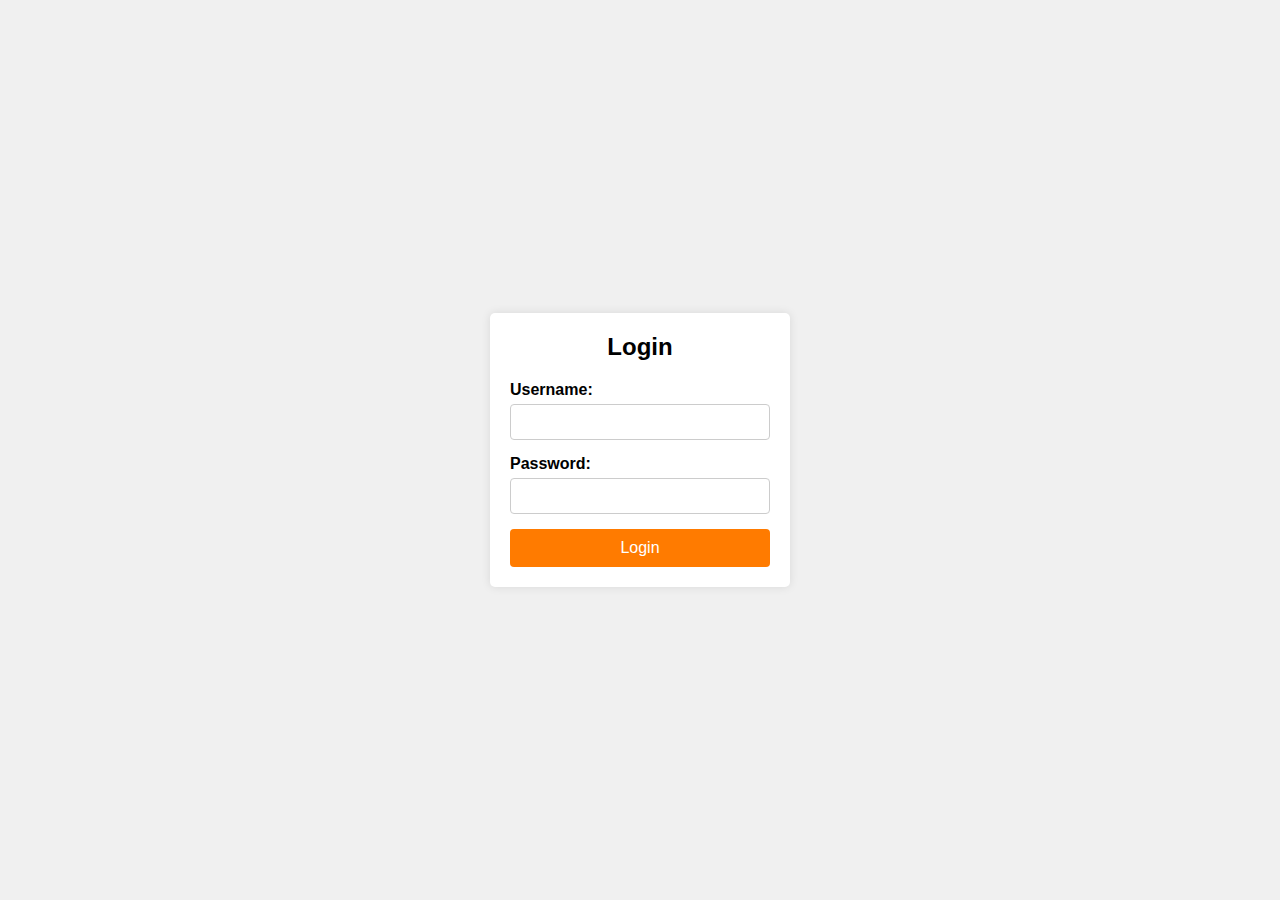
<file: index.html>
<!DOCTYPE html>
<html lang="en">
<head>
    <meta charset="UTF-8">
    <meta name="viewport" content="width=device-width, initial-scale=1.0">
    <title>Login Page</title>
    <link rel="stylesheet" href="index.css">
</head>
<body>
    <div class="container">
        <h2>Login</h2>
        <form id="loginForm">
            <div class="form-group">
                <label for="username">Username:</label>
                <input type="text" id="username" name="username" required>
            </div>
            <div class="form-group">
                <label for="password">Password:</label>
                <input type="password" id="password" name="password" required>
            </div>
            <button type="submit" >Login</button>
        </form>
    </div>

    <script src="indext.js"></script>
</body>
</html>
</file>
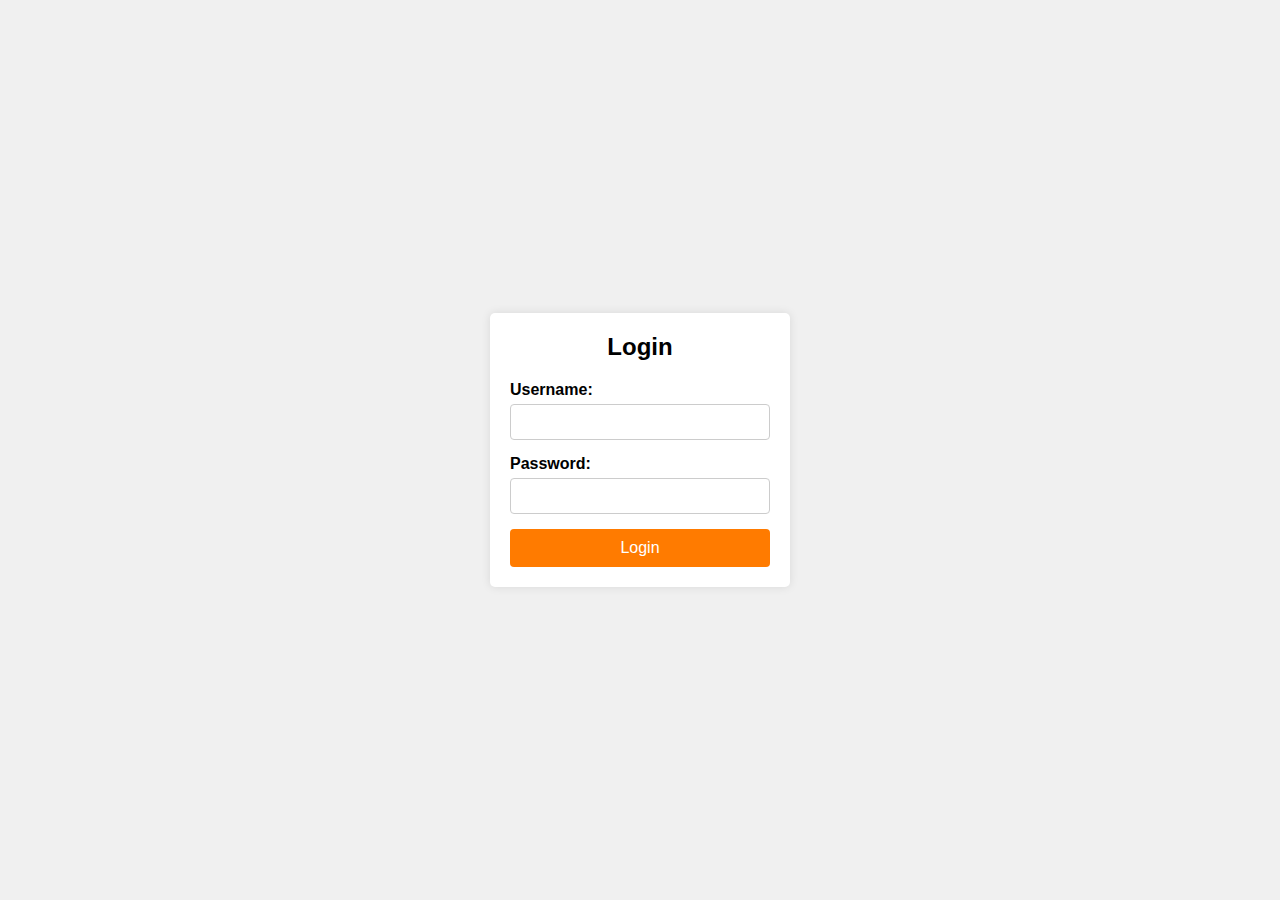
<file: Home.html>
<!DOCTYPE html>
<html lang="en">
<head>
    <meta charset="UTF-8">
    <meta name="viewport" content="width=device-width, initial-scale=1.0">
    <title>Home</title>
    <link rel="stylesheet" href="Home.css">
</head>
<body>
    <div class="container">
        <h1 id="logo">StoryHive</h1>
        
        <div class="nav-buttons">
            <a href="Home.html"><button id="homeButton">Feed</button></a>
            <a href="users.html"><button id="usersButton">Users</button></a>
            <a href="Profile.html"><button id="profileButton">Profile</button></a>
        </div>
        <div class="inputarea">
            
        </div>
    </div>
    
    
    <div id="greeting"></div>
    
    

    <script src="Home.js"></script>
</body>
</html>
</file>
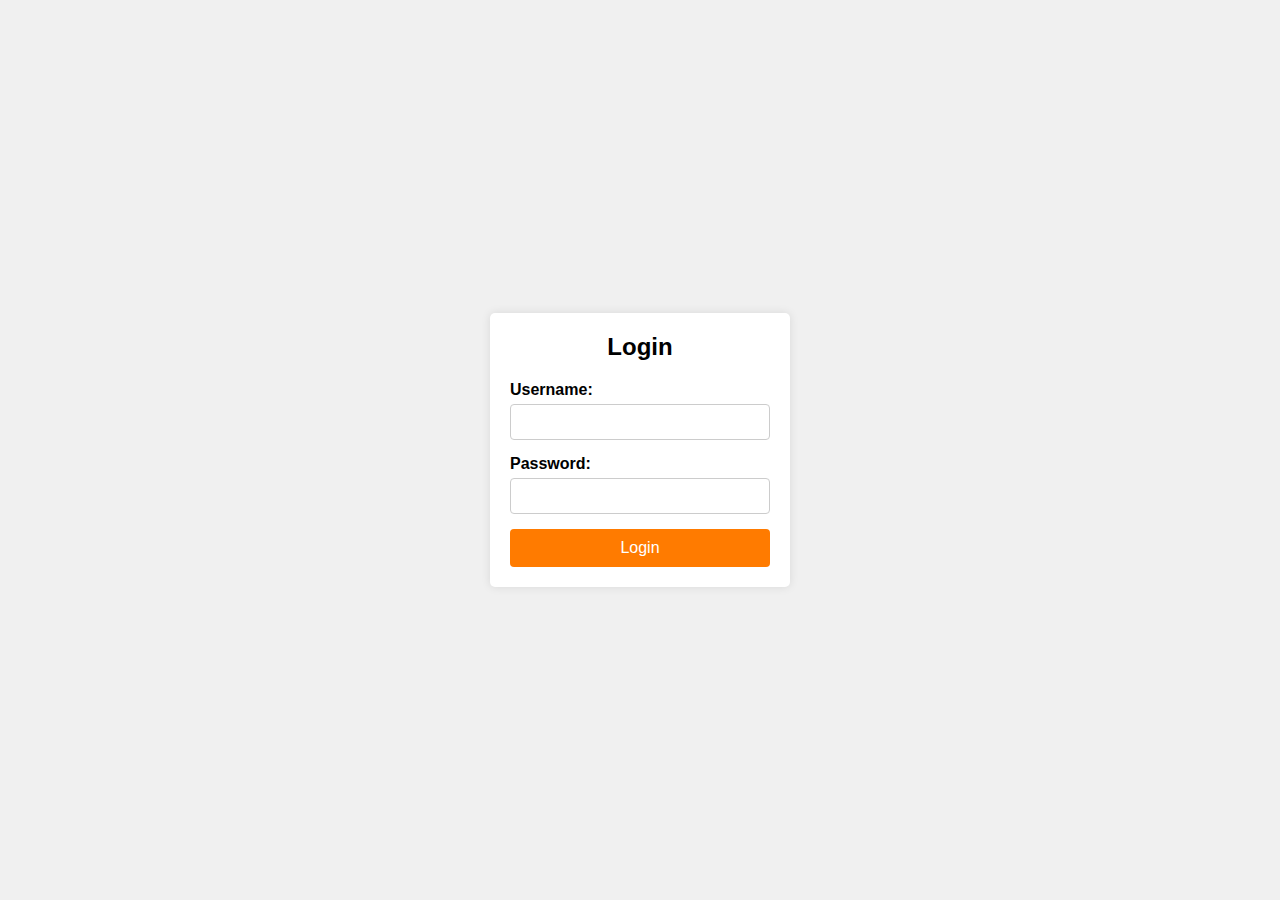
<file: Profile.html>
<!DOCTYPE html>
<html lang="en">
<head>
    <meta charset="UTF-8">
    <meta name="viewport" content="width=device-width, initial-scale=1.0">
    <title>Profile</title>
    <link rel="stylesheet" href="Profile/Profile.css">
    <link rel="stylesheet" href="https://cdnjs.cloudflare.com/ajax/libs/font-awesome/6.0.0-beta3/css/all.min.css">
</head>
</head>
<body>
    <div class="container">
        <h1 id="logo">StoryHive</h1>
        
        <div class="nav-buttons">
            <a href="Home.html"><button id="homeButton">Feed</button></a>
            <a href="Users.html"><button id="usersButton">Users</button></a>
            <a href="Profile.html"><button id="profileButton">Profile</button></a>
        </div>
    </div>
    
    <div id="profile-info">
        <div class="profile-imgsec">
            <img id="profile-image" src="" alt="Profile Photo">
            <h2 id="username"></h2>
        </div>
        

        <div id="stats">
            <div class="stat-item">
                <p class="stat-title">Total Posts</p>
                <p id="total-posts" class="stat-value">0</p>
            </div>
            <div class="stat-item">
                <p class="stat-title">Total Likes</p>
                <p id="total-likes" class="stat-value">Total Likes: 0</p>
            </div>
        </div>

    </div>
    
    <div id="posts">
        <h3>Your Posts</h3>
        <div id="posts-container"></div>
    </div>

    <script src="Profile/Profile.js"></script>
</body>
</html>
</file>
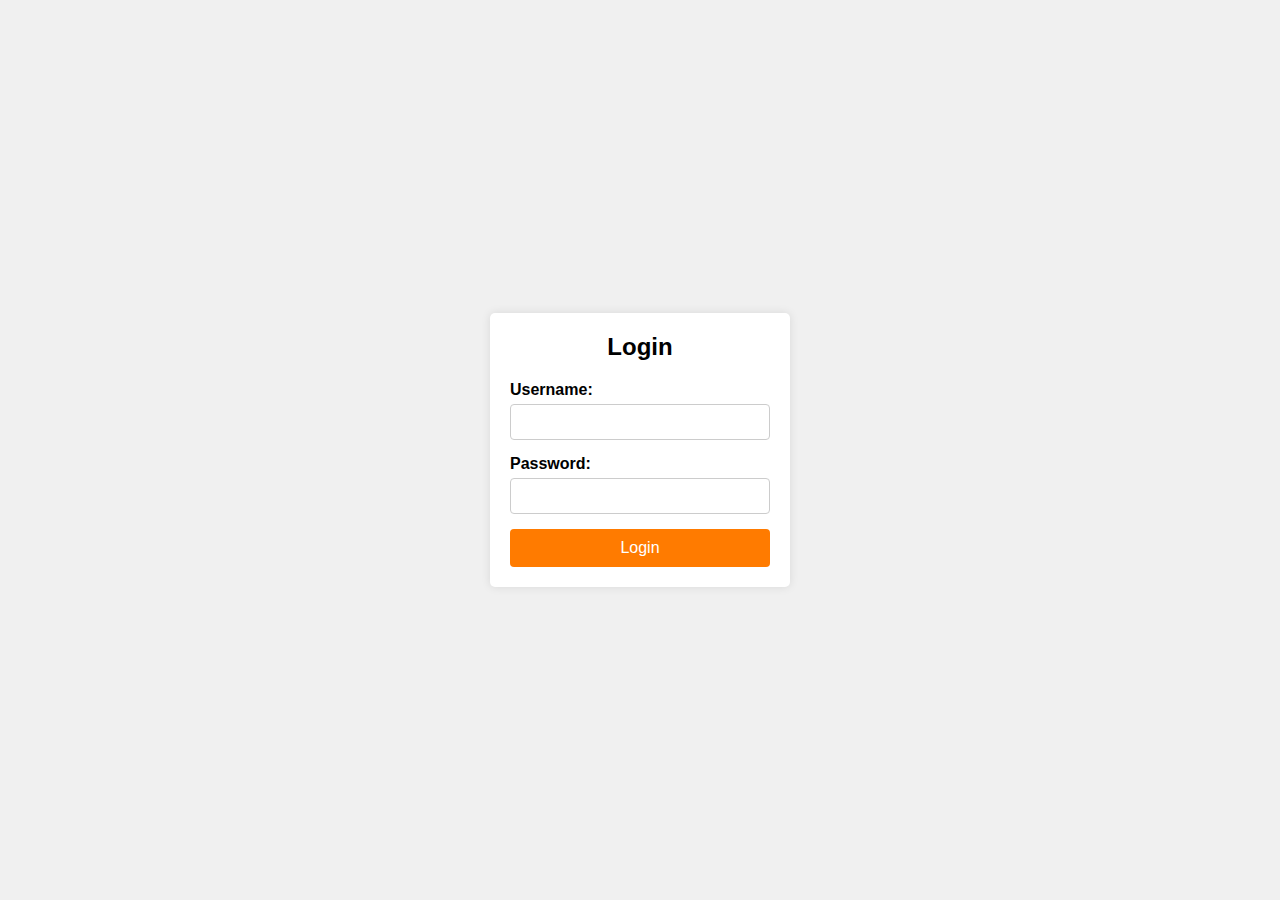
<file: users.html>
<!DOCTYPE html>
<html lang="en">
<head>
    <meta charset="UTF-8">
    <meta name="viewport" content="width=device-width, initial-scale=1.0">
    <title>users</title>
    <link rel="stylesheet" href="Users/users.css">
</head>
<body>
    <div class="container">
        <h1 id="logo">StoryHive</h1>
        
        <div class="nav-buttons">
            <a href="Home.html"><button id="homeButton">Feed</button></a>
            <a href="users.html"><button id="usersButton">Users</button></a>
            <a href="Profile.html"><button id="profileButton">Profile</button></a>
        </div>
    </div>
    
    
    <div id="greeting"></div>

    

    <script src="Users/users.js"></script>
</body>
</html>
</file>
<file: Home.css>
* {
    box-sizing: border-box;
    margin: 0;
    padding: 0;
}

body {
    font-family: Arial, sans-serif;
    background-color: #0000001f;
    display: flex;
    flex-direction: column;
    align-items: center;
}

.container {
    background-color: #fff;
    padding: 20px 0 0 0;
    border-radius: 5px;
    box-shadow: 0 0 10px rgba(0,0,0,0.1);
    width: 100%;
    text-align: center;
}

#logo {
    margin-bottom: 10px;
    color: #ff9900;
    
}

.nav-buttons {
    display: flex;
    justify-content: space-around;
    margin-top: 10px;
    margin-bottom: 10px;
}

button {
    padding: 10px 20px;
    border: none;
    border-radius: 5px;
    cursor: pointer;
    font-size: 16px;
}

button#homeButton  {
    background-color: #ff990036;
    color: rgb(255, 153, 0);
    font-weight: 900;
}

button#usersButton {
    background-color: #ff990036;
    color: rgb(255, 153, 0);
    font-weight: 900;
}

button#profileButton {
    background-color: #ff990036;
    color: rgb(255, 153, 0);
    font-weight: 900;
}

button:hover {
    opacity: 0.5;
    
    
}

#greeting {
    font-size: 18px;
    margin-top: 20px;
    color: #fff;
}
</file>
<file: Profile/Profile.css>
* {
    box-sizing: border-box;
    margin: 0;
    padding: 0;
}

body {
    font-family: Arial, sans-serif;
    background-color: #0000001f;
    display: flex;
    flex-direction: column;
    align-items: center;
}

.container {
    background-color: #fff;
    padding: 20px 0 0 0;
    border-radius: 5px;
    box-shadow: 0 0 10px rgba(0,0,0,0.1);
    width: 100%;
    text-align: center;
}

#logo {
    margin-bottom: 10px;
    color: #ff9900;
    
}

.nav-buttons {
    display: flex;
    justify-content: space-around;
    margin-top: 10px;
    margin-bottom: 10px;
}

button {
    padding: 10px 20px;
    border: none;
    border-radius: 5px;
    cursor: pointer;
    font-size: 16px;
}

button#homeButton  {
    background-color: #ff990036;
    color: rgb(255, 153, 0);
    font-weight: 900;
}

button#usersButton {
    background-color: #ff990036;
    color: rgb(255, 153, 0);
    font-weight: 900;
}

button#profileButton {
    background-color: #ff990036;
    color: rgb(255, 153, 0);
    font-weight: 900;
}

button:hover {
    opacity: 0.5;
    
    
}

#greeting {
    font-size: 18px;
    margin-top: 20px;
    color: #fff;
}



/*-------------------------------------------------------------------------*/


#profile-info {
    text-align: center;
    margin: 0px 0;
    display: flex;
    width: 100%;
    
    background-color: #fff;
    border: 1px solid #dbdbdb;
    border-radius: 4px;
    padding: 10px;
    box-shadow: 0 1px 3px rgba(0, 0, 0, 0.1);
    
}

.profile-imgsec{
    background-color: #ffffff;
    width: 100%;
    padding: 1%;
}

#profile-image {
    width: 50%;
    height: auto;
    border-radius: 50%;
    object-fit: cover;
    border: 1px solid rgba(133, 133, 133, 0.178);
    box-shadow: 0 1px 3px rgba(0, 0, 0, 0.1);
}

#username {
    margin-top: 10px;
    font-size: 24px;
}

#stats {
    
    width: 100%;
    
    
}

.stat-item {
    border: 1px solid rgba(133, 133, 133, 0.178);
    padding: 1%;
    width: 95%;
    margin-left: 5%;
    margin-top: 5%;
    
    
}

.stat-title {
    font-size: 14px;
    color: #999;
    margin: 0;
}

.stat-value {
    font-size: 16px;
    font-weight: bold;
    color: #262626;
    margin: 5px 0 0;
}


#posts {
    text-align: left;
    margin: 20px;
    width: 100%;
}

#posts-container {
    display: flex;
    flex-direction: column;
    gap: 10px;
    
    
    
}

.post {
    border: 1px solid #ccc;
    padding: 10px;
    border-radius: 5px;
    background-color: #f9f9f9;
    
}

.post p {
    margin: 0 0 10px;
    color: #262626;
    word-wrap: break-word;
    
}

.post button {
    background-color: #ff9900;
    border: none;
    color: white;
    padding:10px 15px 0px 15px;
    border-radius: 5px;
    cursor: pointer;
    transition: background-color 0.3s;
    
}
</file>
<file: Users/users.css>
* {
    box-sizing: border-box;
    margin: 0;
    padding: 0;
}

body {
    font-family: Arial, sans-serif;
    background-color: #0000001f;
    display: flex;
    flex-direction: column;
    align-items: center;
}

.container {
    background-color: #fff;
    padding: 20px 0 0 0;
    border-radius: 5px;
    box-shadow: 0 0 10px rgba(0,0,0,0.1);
    width: 100%;
    text-align: center;
}

#logo {
    margin-bottom: 10px;
    color: #ff9900;
    
}

.nav-buttons {
    display: flex;
    justify-content: space-around;
    margin-top: 10px;
    margin-bottom: 10px;
}

button {
    padding: 10px 20px;
    border: none;
    border-radius: 5px;
    cursor: pointer;
    font-size: 16px;
}

button#homeButton  {
    background-color: #ff990036;
    color: rgb(255, 153, 0);
    font-weight: 900;
}

button#usersButton {
    background-color: #ff990036;
    color: rgb(255, 153, 0);
    font-weight: 900;
}

button#profileButton {
    background-color: #ff990036;
    color: rgb(255, 153, 0);
    font-weight: 900;
}

button:hover {
    opacity: 0.5;
    
    
}

#greeting {
    font-size: 18px;
    margin-top: 20px;
    color: #fff;
}
</file>
<file: index.css>
/* Reset some default browser styles */
* {
    box-sizing: border-box;
    margin: 0;
    padding: 0;
}

body {
    font-family: Arial, sans-serif;
    background-color: #f0f0f0;
    display: flex;
    justify-content: center;
    align-items: center;
    height: 100vh;
}

.container {
    background-color: #fff;
    padding: 20px;
    border-radius: 5px;
    box-shadow: 0 0 10px rgba(0,0,0,0.1);
    width: 300px;
}

h2 {
    text-align: center;
    margin-bottom: 20px;
}

.form-group {
    margin-bottom: 15px;
}

label {
    display: block;
    font-weight: bold;
    margin-bottom: 5px;
}

input[type="text"],
input[type="password"] {
    width: 100%;
    padding: 8px;
    font-size: 16px;
    border: 1px solid #ccc;
    border-radius: 4px;
}

button[type="submit"] {
    width: 100%;
    padding: 10px;
    background-color: #ff7b00;
    color: white;
    border: none;
    border-radius: 4px;
    cursor: pointer;
    font-size: 16px;
}

button[type="submit"]:hover {
    background-color: #924200;
}
</file>
